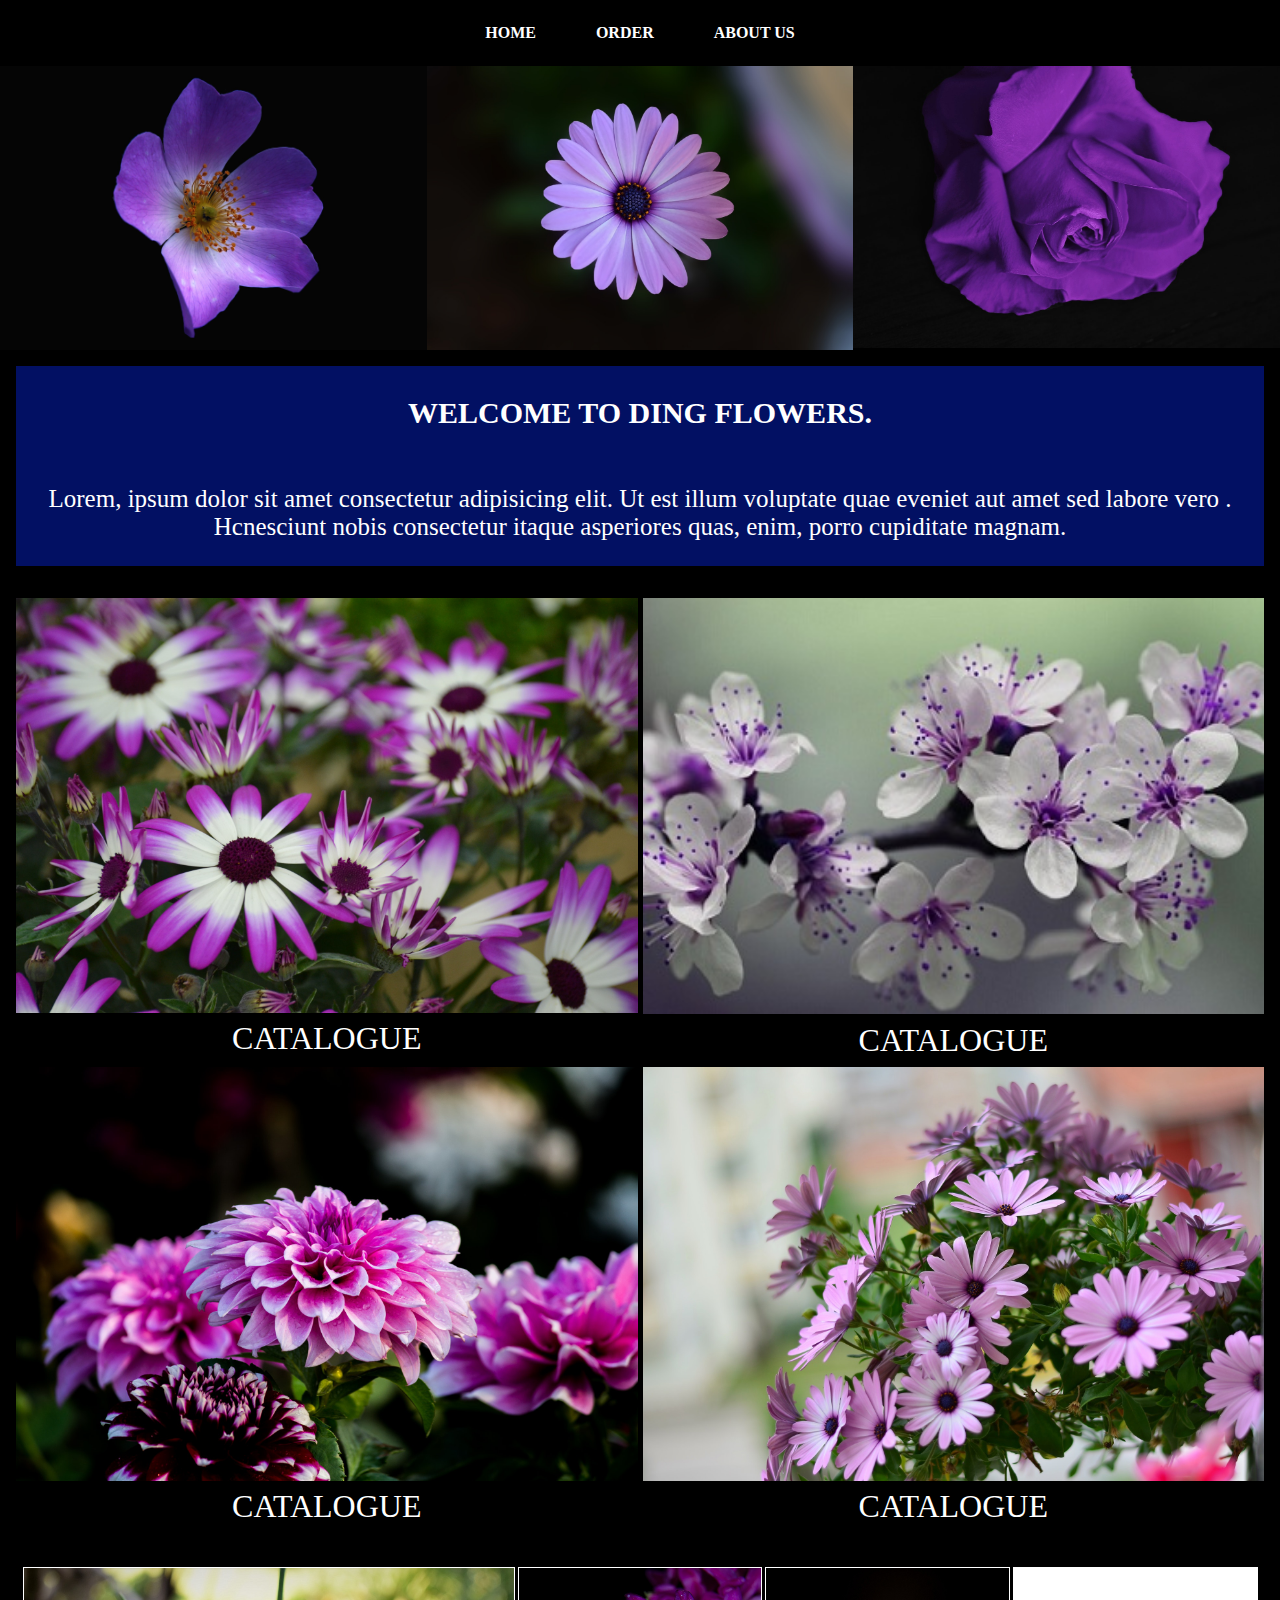
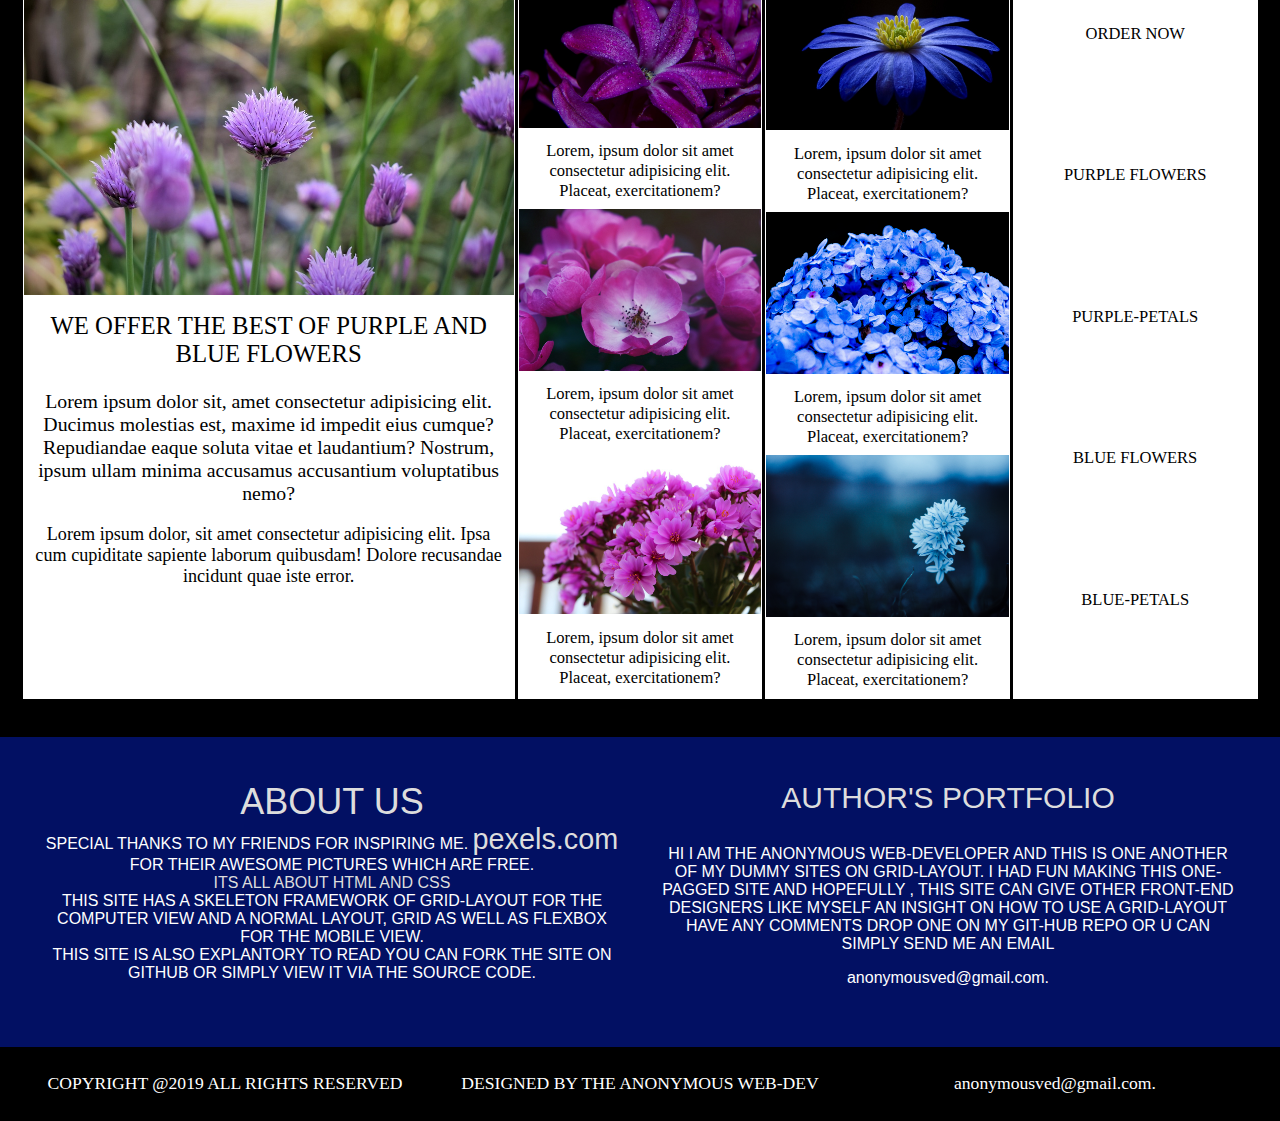
<file: index.html>
<!DOCTYPE html>
<html lang="en">
<head>
    <meta charset="UTF-8">
    <meta name="viewport" content="width=device-width, initial-scale=1.0">
    <link rel="stylesheet" href="flowers.css">

    <meta http-equiv="X-UA-Compatible" content="ie=edge">
    <title>WELCOME TO DING FLOWERS</title>
</head>
<body>
 
  <div id="main">
<div class="nav">

<a href="#">HOME</a>
<a href="#">ORDER</a>
<a href="#">ABOUT US</a>

</div>


<div class="section1">

<img src="images/flower1.jpeg" alt=""class="flower flower1">
<img src="images/flower2.jpeg" alt=""class="flower flower2">
<img src="images/flower3.jpeg" alt=""class="flower flower3">


</div>


<div class="section2">
    <div class="section21">

    <div class="info">
    WELCOME TO DING FLOWERS.
    </div>
    <div class="info1">
<p>
Lorem, ipsum dolor sit amet consectetur adipisicing elit. 
Ut est illum voluptate quae eveniet aut amet sed labore vero .
Hcnesciunt nobis consectetur itaque asperiores quas, enim, porro cupiditate magnam.
 </p>
   </div>

</div>
</div>


<div class="section3">
<div class="section-31">

<img src="images/flower72.jpeg" alt=""class="flower">
<p> CATALOGUE</p>
</div>
<div class="section-32">
    <img src="images/flower8.jpg" alt=""class="flower">
   <p> CATALOGUE</p> 
</div>
<div class="section-33">
    <img src="images/flower75.jpeg" alt=""class="flower">
   <p>CATALOGUE</p> 
</div>
<div class="section-34">
    <img src="images/flower73.jpeg" alt=""class="flower">
   <p>CATALOGUE</p> 
   </div>
</div>

  
<div class="section4">
    
    <div class=" grid item2">
       <div> ORDER NOW</div>
       <div> PURPLE FLOWERS</div>
       <div>PURPLE-PETALS </div>
       <div> BLUE FLOWERS</div>
       <div> BLUE-PETALS</div>
    </div>

    <div class=" grid item3" id="make">
        <img src="images/flower16.jpeg" alt=""class="petals ">
       
        <p class ="para">WE OFFER THE BEST OF PURPLE AND BLUE FLOWERS</p>
    <p>Lorem ipsum dolor sit, amet consectetur adipisicing elit. Ducimus molestias est, maxime id impedit eius cumque?
         Repudiandae eaque soluta vitae et laudantium? Nostrum, ipsum ullam minima accusamus accusantium voluptatibus nemo?</p>
         <p>Lorem ipsum dolor, sit amet consectetur adipisicing elit. 
             Ipsa cum cupiditate sapiente laborum quibusdam! Dolore recusandae incidunt quae iste error.</p>
    </div>
    <div class="grid item4">
              <img src="images/flower17.jpeg" alt=""class="petals ">
    <p> Lorem, ipsum dolor sit amet consectetur adipisicing elit. Placeat, exercitationem?</p>
        <img src="images/flower18.jpeg" alt=""class="petals ">
      <p>  Lorem, ipsum dolor sit amet consectetur adipisicing elit. Placeat, exercitationem?</p>
        <img src="images/flower8.jpeg" alt=""class="petals ">
     <p>   Lorem, ipsum dolor sit amet consectetur adipisicing elit. Placeat, exercitationem?</p>

     </div>
    <div class="grid item5"><img src="images/flower5.jpg" alt=""class="petals ">
        <p>  Lorem, ipsum dolor sit amet consectetur adipisicing elit. Placeat, exercitationem?</p>
        <img src="images/flower6.jpeg" alt=""class="petals ">
      <p>  Lorem, ipsum dolor sit amet consectetur adipisicing elit. Placeat, exercitationem?</p>
        <img src="images/flower10.png" alt=""class="petals ">
      <p>  Lorem, ipsum dolor sit amet consectetur adipisicing elit. Placeat, exercitationem?</p>

      </div>
</div>

<div class="section5">

<div class="section51">
    <p>ABOUT US </p>
    <p>
        SPECIAL THANKS TO MY FRIENDS FOR INSPIRING ME. 
    <span> pexels.com</span>  FOR THEIR AWESOME PICTURES WHICH ARE FREE.
  
  </p>
<p class="add">ITS ALL ABOUT HTML AND CSS</p>
  <p>THIS SITE HAS A SKELETON FRAMEWORK OF GRID-LAYOUT FOR THE 
        COMPUTER VIEW AND A NORMAL LAYOUT, GRID AS WELL AS FLEXBOX
        FOR THE MOBILE VIEW.
 
    <p>THIS SITE IS ALSO EXPLANTORY TO READ YOU CAN FORK THE 
        SITE ON GITHUB OR SIMPLY VIEW IT VIA THE SOURCE CODE.
    </p>
  </p>   
    </div>



    <div class="section52">
        <p>AUTHOR'S PORTFOLIO</p>
      
     
        <p>HI I AM THE ANONYMOUS WEB-DEVELOPER AND THIS IS ONE 
            ANOTHER OF MY DUMMY SITES ON GRID-LAYOUT. I HAD FUN 
            MAKING THIS ONE-PAGGED SITE AND HOPEFULLY , THIS 
         SITE CAN GIVE  OTHER FRONT-END DESIGNERS LIKE MYSELF AN 
     INSIGHT ON HOW TO USE A GRID-LAYOUT </p>
  
  <p>HAVE ANY COMMENTS DROP ONE ON MY GIT-HUB REPO OR U CAN SIMPLY
      SEND ME AN EMAIL 
   <p class="text"> anonymousved@gmail.com.</p>

  </p>
  
</p>
</div>
</div>



<div class="footer">
  <div><p>  COPYRIGHT @2019 ALL RIGHTS RESERVED
     
      </p>
  </div>
  <div><p>
      DESIGNED BY THE ANONYMOUS WEB-DEV
    </p></div>
  <div> <p> anonymousved@gmail.com. </p></div>
</div>












  </div>  


</body>
</html>
</file>
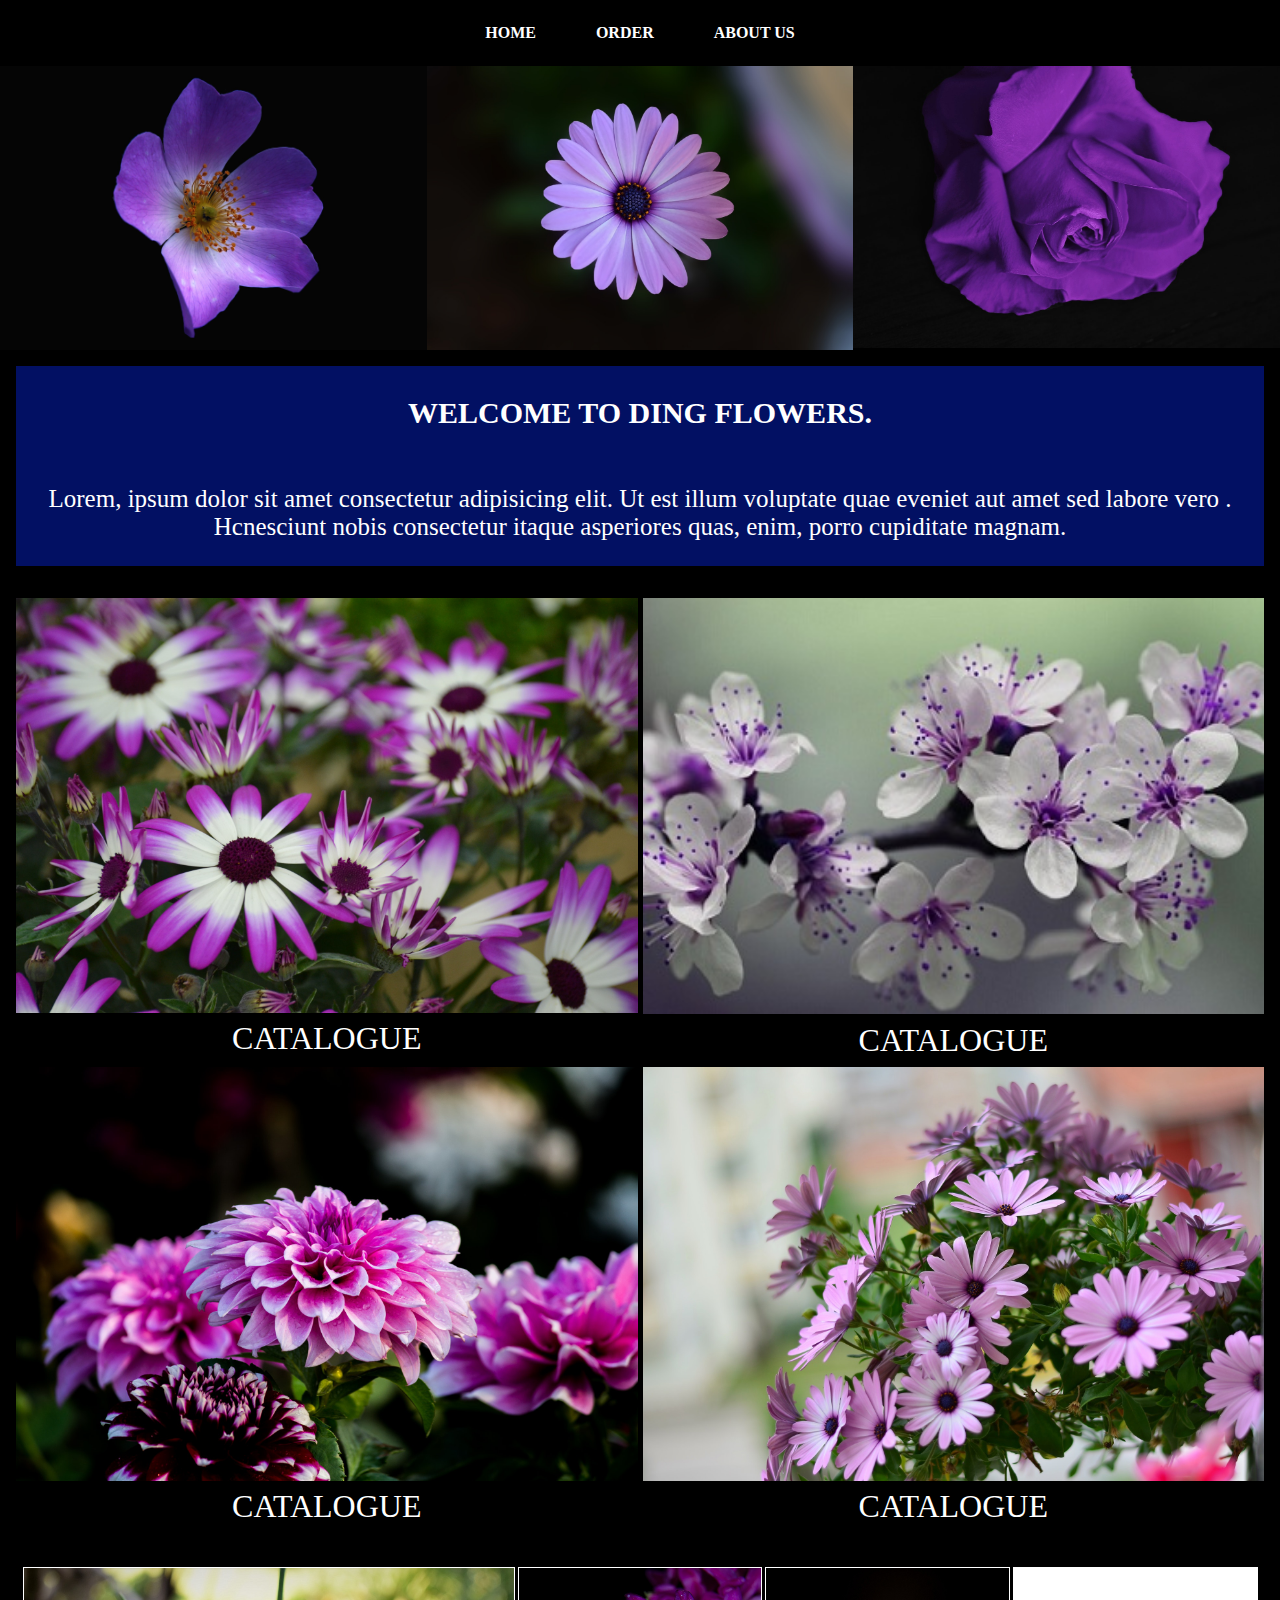
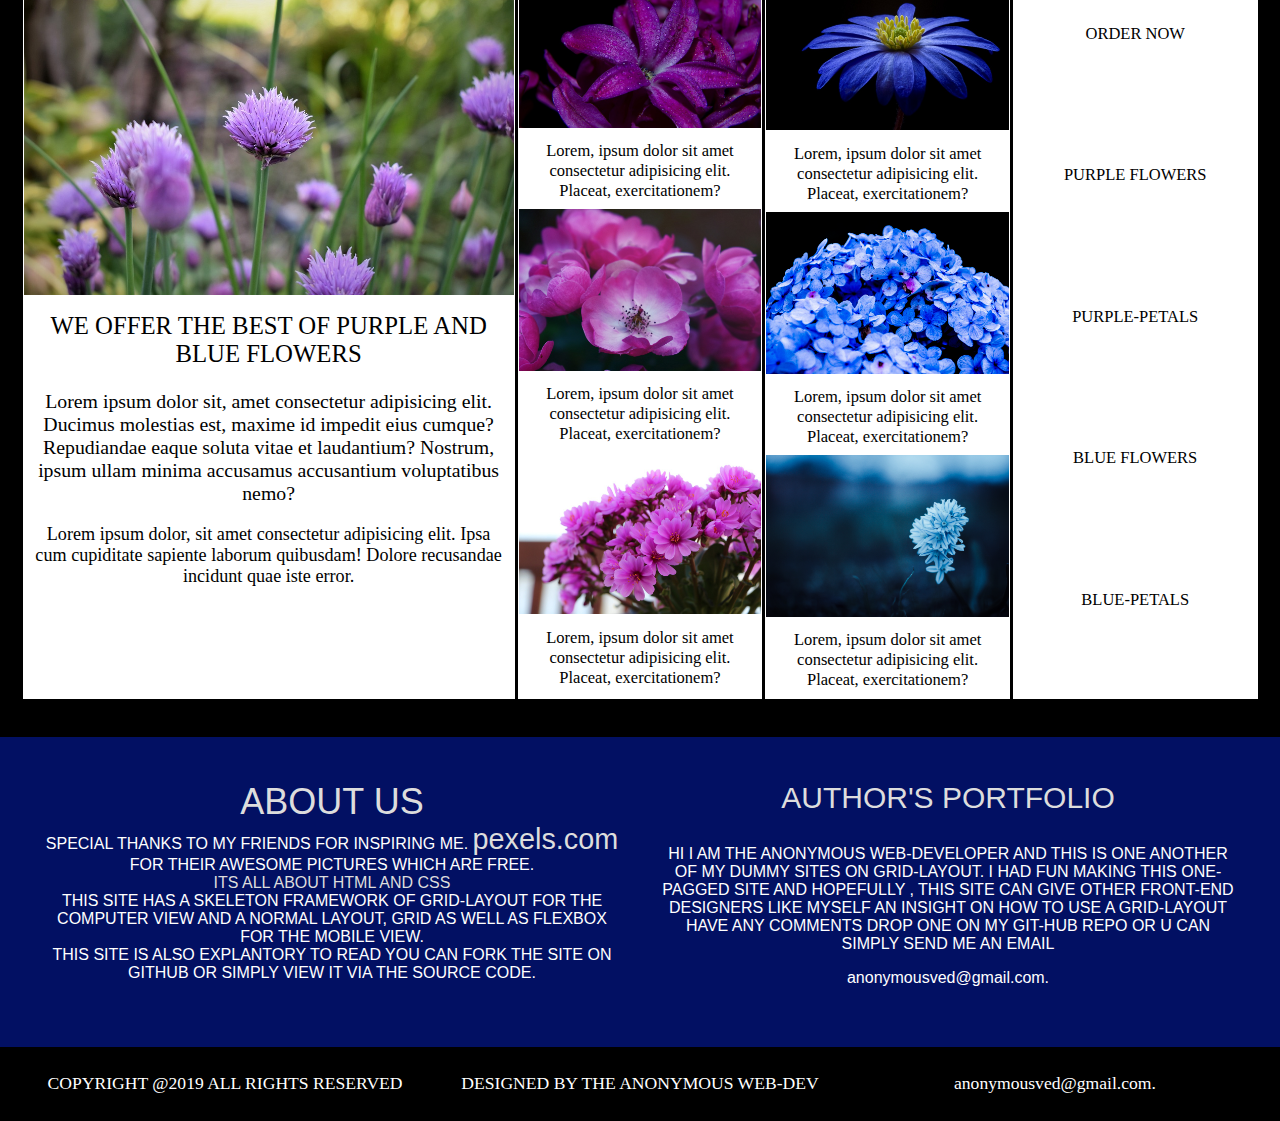
<file: flowers.html>
<!DOCTYPE html>
<html lang="en">
<head>
    <meta charset="UTF-8">
    <meta name="viewport" content="width=device-width, initial-scale=1.0">
    <link rel="stylesheet" href="flowers.css">

    <meta http-equiv="X-UA-Compatible" content="ie=edge">
    <title>WELCOME TO DING FLOWERS</title>
</head>
<body>
 
  <div id="main">
<div class="nav">

<a href="#">HOME</a>
<a href="#">ORDER</a>
<a href="#">ABOUT US</a>

</div>


<div class="section1">

<img src="images/flower1.jpeg" alt=""class="flower flower1">
<img src="images/flower2.jpeg" alt=""class="flower flower2">
<img src="images/flower3.jpeg" alt=""class="flower flower3">


</div>


<div class="section2">
    <div class="section21">

    <div class="info">
    WELCOME TO DING FLOWERS.
    </div>
    <div class="info1">
<p>
Lorem, ipsum dolor sit amet consectetur adipisicing elit. 
Ut est illum voluptate quae eveniet aut amet sed labore vero .
Hcnesciunt nobis consectetur itaque asperiores quas, enim, porro cupiditate magnam.
 </p>
   </div>

</div>
</div>


<div class="section3">
<div class="section-31">

<img src="images/flower72.jpeg" alt=""class="flower">
<p> CATALOGUE</p>
</div>
<div class="section-32">
    <img src="images/flower8.jpg" alt=""class="flower">
   <p> CATALOGUE</p> 
</div>
<div class="section-33">
    <img src="images/flower75.jpeg" alt=""class="flower">
   <p>CATALOGUE</p> 
</div>
<div class="section-34">
    <img src="images/flower73.jpeg" alt=""class="flower">
   <p>CATALOGUE</p> 
   </div>
</div>

  
<div class="section4">
    
    <div class=" grid item2">
       <div> ORDER NOW</div>
       <div> PURPLE FLOWERS</div>
       <div>PURPLE-PETALS </div>
       <div> BLUE FLOWERS</div>
       <div> BLUE-PETALS</div>
    </div>

    <div class=" grid item3" id="make">
        <img src="images/flower16.jpeg" alt=""class="petals ">
       
        <p class ="para">WE OFFER THE BEST OF PURPLE AND BLUE FLOWERS</p>
    <p>Lorem ipsum dolor sit, amet consectetur adipisicing elit. Ducimus molestias est, maxime id impedit eius cumque?
         Repudiandae eaque soluta vitae et laudantium? Nostrum, ipsum ullam minima accusamus accusantium voluptatibus nemo?</p>
         <p>Lorem ipsum dolor, sit amet consectetur adipisicing elit. 
             Ipsa cum cupiditate sapiente laborum quibusdam! Dolore recusandae incidunt quae iste error.</p>
    </div>
    <div class="grid item4">
              <img src="images/flower17.jpeg" alt=""class="petals ">
    <p> Lorem, ipsum dolor sit amet consectetur adipisicing elit. Placeat, exercitationem?</p>
        <img src="images/flower18.jpeg" alt=""class="petals ">
      <p>  Lorem, ipsum dolor sit amet consectetur adipisicing elit. Placeat, exercitationem?</p>
        <img src="images/flower8.jpeg" alt=""class="petals ">
     <p>   Lorem, ipsum dolor sit amet consectetur adipisicing elit. Placeat, exercitationem?</p>

     </div>
    <div class="grid item5"><img src="images/flower5.jpg" alt=""class="petals ">
        <p>  Lorem, ipsum dolor sit amet consectetur adipisicing elit. Placeat, exercitationem?</p>
        <img src="images/flower6.jpeg" alt=""class="petals ">
      <p>  Lorem, ipsum dolor sit amet consectetur adipisicing elit. Placeat, exercitationem?</p>
        <img src="images/flower10.png" alt=""class="petals ">
      <p>  Lorem, ipsum dolor sit amet consectetur adipisicing elit. Placeat, exercitationem?</p>

      </div>
</div>

<div class="section5">

<div class="section51">
    <p>ABOUT US </p>
    <p>
        SPECIAL THANKS TO MY FRIENDS FOR INSPIRING ME. 
    <span> pexels.com</span>  FOR THEIR AWESOME PICTURES WHICH ARE FREE.
  
  </p>
<p class="add">ITS ALL ABOUT HTML AND CSS</p>
  <p>THIS SITE HAS A SKELETON FRAMEWORK OF GRID-LAYOUT FOR THE 
        COMPUTER VIEW AND A NORMAL LAYOUT, GRID AS WELL AS FLEXBOX
        FOR THE MOBILE VIEW.
 
    <p>THIS SITE IS ALSO EXPLANTORY TO READ YOU CAN FORK THE 
        SITE ON GITHUB OR SIMPLY VIEW IT VIA THE SOURCE CODE.
    </p>
  </p>   
    </div>



    <div class="section52">
        <p>AUTHOR'S PORTFOLIO</p>
      
     
        <p>HI I AM THE ANONYMOUS WEB-DEVELOPER AND THIS IS ONE 
            ANOTHER OF MY DUMMY SITES ON GRID-LAYOUT. I HAD FUN 
            MAKING THIS ONE-PAGGED SITE AND HOPEFULLY , THIS 
         SITE CAN GIVE  OTHER FRONT-END DESIGNERS LIKE MYSELF AN 
     INSIGHT ON HOW TO USE A GRID-LAYOUT </p>
  
  <p>HAVE ANY COMMENTS DROP ONE ON MY GIT-HUB REPO OR U CAN SIMPLY
      SEND ME AN EMAIL 
   <p class="text"> anonymousved@gmail.com.</p>

  </p>
  
</p>
</div>
</div>



<div class="footer">
  <div><p>  COPYRIGHT @2019 ALL RIGHTS RESERVED
     
      </p>
  </div>
  <div><p>
      DESIGNED BY THE ANONYMOUS WEB-DEV
    </p></div>
  <div> <p> anonymousved@gmail.com. </p></div>
</div>












  </div>  


</body>
</html>
</file>
<file: flowers.css>
html{
    box-sizing:border-box;
  
}

*, *::before , *::after{
    box-sizing: inherit;
    padding: 0;
    margin: 0;
}

body{
    background: black;
    color: white;
    box-sizing: border-box;
    text-align: center;
  
    padding: 0;
    margin: 0;
    
 
}

#main{
    box-sizing: border-box;
    box-align: center;
  
    background:black;
}
.nav{
    
    display: flex;
    flex-direction: column;
    padding: 1.5em;
    justify-content: center;
    display: -webkit-flex;
    
  
}

.nav a{
    color:white;
    text-align:center;
    font-weight:bold;
    text-decoration:none;
    text-transform:uppercase;
    padding:14px 28px;
    }

.nav a:hover{
    background:white;
   color: black;
}
    @media(min-width:700px){
        .nav{
            display: block;
            text-align: center;
            
          
        }
         
    }


    .section1{
        margin:0;
        width:100%;
        display: grid;
        grid-template-columns: 1fr 1fr 1fr;
        width:100%;
        grid-template-areas: 'flower1 flower1 flower1 '
                              'flower2 flower2 flower2 '
                              'flower3 flower3 flower3 ';
        display: -ms-grid;

                              
    
    }


    .flower1{grid-area:  flower1;}
    .flower2{grid-area:  flower2;}
    .flower3{grid-area:  flower3;}
    .flower{
        width:100%;
        
    }


    
    @media(min-width:700px){
        .section1{
            
            display: grid;
            grid-template-columns: 1fr 1fr 1fr;
            width:100%;
            display: -ms-grid;
            grid-template-areas: 'flower1 flower2 flower3 '
            'flower1 flower2 flower3 '
            'flower1 flower2 flower3 ';
            display: -ms-grid;
          
        }
      
        
    .flower1{grid-area:  flower1;}
    .flower2{grid-area:  flower2;}
    .flower3{grid-area:  flower3;}
    }



    /*SECTION 2*/
    .section2{
        width: 100%;
        
    }
.section21{
   margin: 1em;
    background:rgba(2, 21, 131, 0.753);
    box-sizing: border-box;
    box-align: center;
   
    
}
    .info{
        text-align: center;
        font-size: 30px;
        padding: 1em;
        font-stretch:extra-expanded;
        font-weight: bolder;
    }

    .info1{
        text-align: center;
        font-size: 25px;
        padding: 1em;   
    }

/*SECTION3*/
.section3{
    padding: 1em;
}
.section3 p{
font-size: 2em;
color: #fff;
margin: 0.1em;
}

@media(min-width:700px){
    .section3{
        display: grid;
        grid-template-columns:1fr 1fr ;
       grid-gap: 5px;
      
   
    }

}
  
        /*SECTION4*/
        .section4{
            display: grid;
            font-size: 15px;
            margin-bottom: 1em;
            grid-gap: 1em;
            
     padding: 1.5em;}

     .item2{
       
         display: flex;
         display: -webkit-flex;
         flex-direction: column;
         border: 1px solid white;
         background: rgba(2, 21, 131, 0.753);
         justify-content: space-evenly;
     }

     .item2 div{
         margin-bottom: 2em;
         
         padding: 2em;
         
     }
     .item2 div:hover:first-child{
       background: #fff;
       color: #000;
     }
     .item2 div:hover {
         color:#fff;
         background:#000;
     }
     .para{
        font-size: 1.5em;
        padding-bottom: 0.5em;
        padding-left: 0.5em;
        padding-right: 0.5em;
        
    }
   .grid .item3{
        border: 1px solid white;
       
        
     
    }
  
    .item3 :nth-child(3){
        padding-bottom: 0.5em;
        font-size: 1.2em;
        padding-left: 0.5em;
        padding-right: 0.5em;
    }
    .item3 :nth-child(4){
        padding-bottom: 0.5em;
font-size: 1.1em;
padding-bottom: 0.5em;
            }

.item1 , .item2, .item3, .item4, .item5{
    border: 1px solid white;
    font-size: 1.1em;  
  
            
            }
            .item1 p , .item2 p, .item3 p, .item4 p, .item5 p{
           padding: 0.5em;
              
                        
                        }
     @media(min-width:700px){
        .section4{
            display: grid;
         
            grid-template-columns: repeat(5, 1fr) ;
            color: black;
            height: auto;
           grid-auto-rows: minmax(100px , auto);
            grid-gap: 3px;
            grid-auto-rows: 1fr 1fr 1fr;
           
        }
.item1 , .item2, .item3, .item4, .item5{
    background: white;

}

.item2{
    grid-row: 1/2;
    grid-column:5/6; 
    display: flex;
    flex-direction: column;
    
    

}
.item2 div{
padding: 2em;
  
}
.item3{
   grid-column:1/3;
}

     }
   /*SECTION 5*/
  
   .section5{
    display:grid;
    grid-template-columns: 1fr 1fr;
     grid-template-areas: 'section51 section51'
     'section52 section52';
       font-size: 20px;
       
       background: rgba(2, 21, 131, 0.753);
justify-content: center;
   font-family: 'Lucida Sans', 'Lucida Sans Regular', 'Lucida Grande', 'Lucida Sans Unicode', Geneva, Verdana, sans-serif;    
     padding: 1.2em;  
   }
  
.section51{
    padding: 1em;
    grid-area: section51;
  
    
   
}
.text{
    font-size: 1.3em;
}
.section51 p{
  
    font-size: 0.8em;
}
.section52 p{
    font-size: 0.8em;
}
.section51 :nth-child(1){
    color:#ddd;
    font-size: 1.8em;
}

.add{
    color: #ddd;
    
}
.section52{
    grid-area: section52;
    padding: 1em;
   

}

.section52 :nth-child(1){
    padding-bottom: 1em;
    color:#ddd;
    font-size: 1.5em;

}
.text{
    padding: 1em;
}


   @media(min-width:1070px){
     .section5 { 
         display:grid;
         grid-template-columns: 2fr 2fr;
          grid-template-areas: 'section51 section52';
     
       
   }

}

@media(min-width:700px){
    .section5{
        font-size: 20px;
    }
}

/*SECTION FOOTER*/




.grid>img{
    width:100%;
}

    .footer{
display: flex;
flex-direction: column;
padding: 1em;
font-size: 1.1em;
    }


    @media(min-width:700px){


.footer{
    display: grid;
    grid-template-columns: 2fr 2fr 2fr;
    justify-content: end;
    justify-items: center;
   
}


    }

    .footer div{
   padding: 0.5em;
    }
</file>
